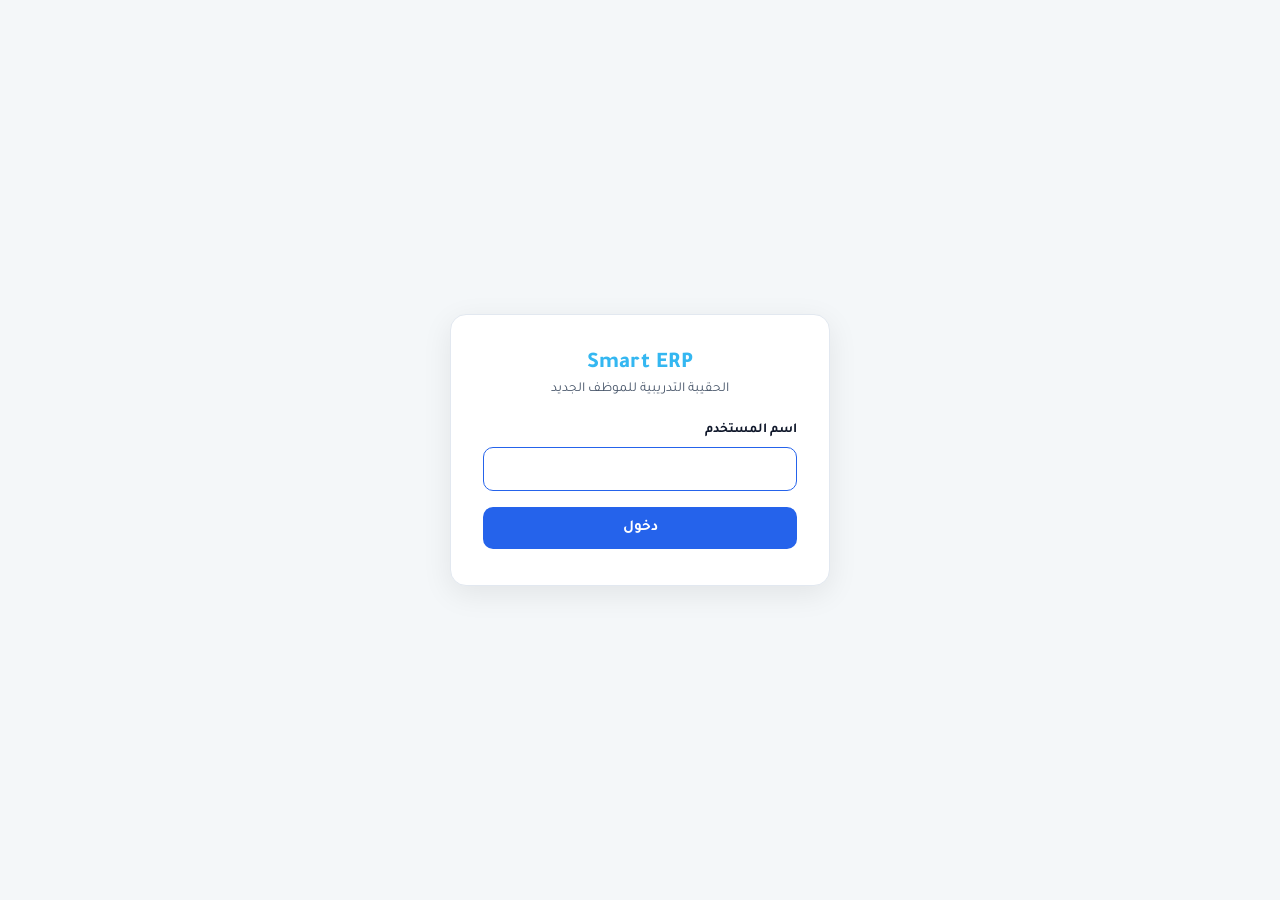
<file: index.html>
<!DOCTYPE html>
<html lang="ar" dir="rtl">
<head>
  <meta charset="UTF-8">
  <meta name="viewport" content="width=device-width, initial-scale=1.0">
  <title>Smart ERP | الحقيبة التدريبية للموظف الجديد</title>
  <link href="https://fonts.googleapis.com/css2?family=Tajawal:wght@400;500;700;800&display=swap" rel="stylesheet">
  <link rel="stylesheet" href="https://cdnjs.cloudflare.com/ajax/libs/font-awesome/6.0.0/css/all.min.css">

  <style>
    /* ─── Reset & Root ─── */
    *, *::before, *::after { box-sizing: border-box; margin: 0; padding: 0; }
    :root {
      --blue:   #2563eb;
      --green:  #16a34a;
      --wa-green: #25D366;
      --wa-blue:  #34B7F1;
      --dark:   #0f172a;
      --mid:    #475569;
      --light:  #f1f5f9;
      --border: #e2e8f0;
      --white:  #ffffff;
      --btn-premium: #075E54;
    }
    body {
      font-family: 'Tajawal', sans-serif;
      background: #f4f7f9;
      color: var(--dark);
      min-height: 100vh;
      display: flex;
      flex-direction: column;
    }

    /* ─── Top Header ─── */
    .site-sticky-top {
      position: sticky;
      top: 0;
      z-index: 100;
    }
    .top-header {
      background: var(--white);
      border-bottom: 1px solid var(--border);
      padding: 16px 24px;
      display: flex;
      align-items: center;
      justify-content: space-between;
      gap: 16px;
      box-shadow: 0 1px 8px rgba(0,0,0,.05);
    }
    .header-brand { display:flex; align-items:center; gap:12px; }
    .brand-logo { font-size:1.4rem; font-weight:800; color:var(--wa-blue); }
    .brand-sep { width:1px; height:28px; background:var(--border); }
    .brand-title { font-size:.9rem; color:var(--mid); font-weight:500; line-height:1.3; }
    .brand-title strong { display:block; color:var(--dark); font-weight:700; }
    .header-user { display:flex; align-items:center; gap:12px; }
    .header-user #user-name { font-size:.85rem; color:var(--mid); font-weight:600; white-space:nowrap; }
    .header-user #admin-link { display:flex; align-items:center; gap:5px; font-size:.8rem; color:var(--blue); text-decoration:none; font-weight:700; white-space:nowrap; }
    .header-user #logout-btn { border:none; background:none; color:var(--mid); cursor:pointer; font-size:1rem; padding:4px; }
    .header-user #logout-btn:hover { color:#dc2626; }

    /* ─── Tab Navigation ─── */
    .tab-nav-wrap {
      background: var(--white);
      border-bottom: 2px solid var(--border);
      overflow-x: auto;
      scrollbar-width: none;
    }
    .tab-nav-wrap::-webkit-scrollbar { display:none; }
    .tab-nav {
      display: flex;
      max-width: 1150px;
      margin: 0 auto;
      padding: 0 16px;
    }
    .tab-btn {
      display: flex;
      align-items: center;
      gap: 7px;
      padding: 14px 18px;
      border: none;
      background: none;
      cursor: pointer;
      font-family: 'Tajawal', sans-serif;
      font-size: .88rem;
      font-weight: 600;
      color: var(--mid);
      white-space: nowrap;
      border-bottom: 3px solid transparent;
      margin-bottom: -2px;
      transition: .2s;
    }
    .tab-btn i { font-size: .85rem; }
    .tab-btn:hover { color: var(--blue); }
    .tab-btn.active { color: var(--blue); border-bottom-color: var(--blue); }
    .tab-btn .soon { font-size:.65rem; background:#f1f5f9; color:#94a3b8; padding:2px 6px; border-radius:10px; margin-right:2px; }

    /* ─── Page Loader ─── */
    #page-loader {
      display: flex;
      align-items: center;
      justify-content: center;
      height: 200px;
      color: var(--mid);
      gap: 10px;
      font-size: .9rem;
    }
    #page-loader i { animation: spin .8s linear infinite; }
    @keyframes spin { to { transform: rotate(360deg); } }

    /* ─── Main Content Area ─── */
    .main-content {
      flex: 1;
      max-width: 1150px;
      margin: 24px auto;
      padding: 0 16px 40px;
      width: 100%;
    }

    /* ─── Shared Section Styles (used by all tabs) ─── */
    .section-heading {
      font-size: 1.1rem;
      font-weight: 700;
      color: var(--dark);
      margin: 0 0 16px;
      display: flex;
      align-items: center;
      gap: 8px;
    }
    .section-heading i { color: var(--blue); }

    /* ─── Original ERP styles preserved for products tab ─── */
    .section-title {
      text-align: center;
      font-size: 1.4rem;
      color: var(--btn-premium);
      margin: 25px 0 15px;
      display: flex;
      align-items: center;
      justify-content: center;
      gap: 8px;
    }
    .section-title i { color: var(--wa-blue); font-size: 1.2rem; }

    .packages-grid {
      display: grid;
      grid-template-columns: repeat(auto-fit, minmax(220px, 1fr));
      gap: 15px;
      margin-bottom: 30px;
    }
    .package-card {
      background: #fff;
      border-radius: 15px;
      border: 1.5px solid #d1d7db;
      display: flex;
      flex-direction: column;
      overflow: hidden;
      transition: 0.3s ease;
    }
    .package-card.recommended { border: 2px solid var(--wa-green); box-shadow: 0 8px 20px rgba(37,211,102,.1); transform: scale(1.01); }
    .rec-tag { background: var(--wa-green); color: #fff; text-align: center; padding: 6px; font-weight: 700; font-size: .8rem; }
    .card-content { padding: 18px; flex-grow: 1; }
    .package-name { font-size: 1.1rem; font-weight: 700; margin-bottom: 8px; }
    .package-desc { font-size: .85rem; color: #54656f; margin-bottom: 20px; min-height: 50px; }
    .audio-wrapper { background: #f8f9fa; border-radius: 40px; padding: 6px 12px; display: flex; align-items: center; gap: 10px; }
    .play-btn { width:38px; height:38px; border-radius:50%; background:var(--wa-blue); border:none; color:#fff; cursor:pointer; display:flex; align-items:center; justify-content:center; font-size:.9rem; }
    .waves-area { flex-grow:1; height:18px; display:flex; align-items:center; justify-content:space-between; gap:1.5px; overflow:hidden; cursor:pointer; }
    .bar { flex:1; background:#d1d7db; height:60%; border-radius:1px; min-width:1.5px; }
    .bar.active { background:var(--wa-blue); }
    .time-left { font-size:.8rem; font-weight:700; color:#4a5568; min-width:35px; text-align:left; }
    .speed-btn { background:#e2e8f0; border:none; border-radius:10px; padding:3px 6px; font-size:.7rem; font-weight:700; cursor:pointer; }

    .features-list {
      display: grid;
      grid-template-columns: repeat(auto-fit, minmax(200px, 1fr));
      gap: 10px;
      margin-top: 15px;
    }
    .feature-item { display:flex; align-items:center; gap:8px; background:#fdfdfd; padding:8px 12px; border-radius:8px; border:1px solid #f0f2f5; font-size:.85rem; }
    .feature-item i { color:var(--wa-green); font-size:1rem; width:18px; text-align:center; }

    .modules-grid { display:grid; grid-template-columns:repeat(auto-fill, minmax(130px,1fr)); gap:8px; margin-top:15px; }
    .module-tag { background:#f1f5f9; color:#475569; padding:10px 6px; border-radius:8px; text-align:center; font-size:.8rem; font-weight:500; border:1px solid #e2e8f0; transition:.2s; display:flex; align-items:center; justify-content:center; min-height:40px; }
    .module-tag:hover { background:var(--btn-premium); color:#fff; transform:translateY(-2px); }

    /* ─── Footer ─── */
    footer { text-align:center; padding:24px; color:#94a3b8; font-size:.8rem; background:var(--white); border-top:1px solid var(--border); }

    /* ─── Mobile ─── */
    @media(max-width:600px) {
      .top-header { padding:12px 14px; }
      .brand-logo { font-size:1.2rem; }
      .tab-btn { padding:12px 12px; font-size:.8rem; }
      .main-content { margin:16px auto; padding:0 10px 32px; }
    }
  </style>
</head>
<body>

<!-- ═══ TOP HEADER ═══ -->
<div class="site-sticky-top">
<header class="top-header">
  <div class="header-brand">
    <div class="brand-logo">Smart ERP</div>
    <div class="brand-sep"></div>
    <div class="brand-title">
      <strong>الحقيبة التدريبية للموظف الجديد</strong>
      إدارة المبيعات – سمارت لايف
    </div>
  </div>
  <div class="header-user" id="header-user">
    <a href="admin.html" id="admin-link" style="display:none;"><i class="fas fa-user-shield"></i> الإدارة</a>
    <span id="user-name"></span>
    <button id="logout-btn" title="تسجيل الخروج"><i class="fas fa-sign-out-alt"></i></button>
  </div>
</header>

<!-- ═══ TAB NAVIGATION ═══ -->
<nav class="tab-nav-wrap">
  <div class="tab-nav">
    <button class="tab-btn active" data-tab="home">
      <i class="fas fa-home"></i> الرئيسية
    </button>
    <button class="tab-btn" data-tab="company">
      <i class="fas fa-building"></i> معرفة الشركة
    </button>
    <button class="tab-btn" data-tab="products">
      <i class="fas fa-box-open"></i> معرفة المنتج
    </button>
    <button class="tab-btn" data-tab="market">
      <i class="fas fa-users"></i> معرفة العميل
    </button>
    <button class="tab-btn" data-tab="competitors">
      <i class="fas fa-chess"></i> معرفة المنافس
    </button>
    <button class="tab-btn" data-tab="sales">
      <i class="fas fa-chart-line"></i> المراحل البيعية
    </button>
    <button class="tab-btn" data-tab="mindmap">
      <i class="fas fa-sitemap"></i> الخريطة الذهنية للمبيعات
    </button>
  </div>
</nav>
</div>

<!-- ═══ CONTENT AREA ═══ -->
<main class="main-content" id="main-content">
  <div id="page-loader"><i class="fas fa-spinner"></i> جارٍ التحميل...</div>
</main>

<footer>
  <p>جميع الحقوق محفوظة &copy; 2026 – Smart ERP | الحقيبة التدريبية لإدارة المبيعات</p>
</footer>

<script src="auth-client.js"></script>
<script>
// ─── Site version: bump this string on every deploy ───
// Lets an already-open / browser-cached copy of this page detect that a
// newer version exists on the server and reload itself automatically,
// so visitors never need to manually clear site data.
const SITE_VERSION = '2026-06-21.2';

(function watchForUpdates() {
  async function check() {
    try {
      const res = await fetch(location.pathname + location.search, { cache: 'no-store' });
      const html = await res.text();
      const m = html.match(/SITE_VERSION\s*=\s*'([^']+)'/);
      if (m && m[1] !== SITE_VERSION) location.reload();
    } catch (e) { /* offline or network error — ignore */ }
  }
  document.addEventListener('visibilitychange', () => {
    if (document.visibilityState === 'visible') check();
  });
  setTimeout(check, 5000);
})();

document.getElementById('logout-btn').addEventListener('click', async () => {
  await deleteSession();
  location.href = 'login.html';
});

// ─── Tab Sources ───
const TAB_SOURCES = {
  home:        'tabs/home.html',
  company:     'tabs/company.html',
  products:    'tabs/products.html',
  market:      'tabs/market.html',
  competitors: 'tabs/competitors.html',
  sales:       'tabs/sales.html',
  mindmap:     'tabs/mindmap.html',
};

// ─── Cache ───
const cache = {};

// ─── Active audio tracker ───
let activeAudioId = null;

// ─── Load & render a tab ───
async function switchTab(tabId) {
  // Update nav buttons
  document.querySelectorAll('.tab-btn').forEach(b => b.classList.toggle('active', b.dataset.tab === tabId));

  const main = document.getElementById('main-content');
  main.innerHTML = '<div id="page-loader"><i class="fas fa-spinner"></i> جارٍ التحميل...</div>';

  const src = TAB_SOURCES[tabId];
  if (!src) return;

  try {
    // Fetch with in-memory cache for this session, but always revalidate against the network
    // (avoids serving a stale tab fragment from the browser's HTTP cache)
    if (!cache[src]) {
      const res = await fetch(src, { cache: 'no-cache' });
      cache[src] = await res.text();
    }

    // Create a container and inject HTML
    const wrapper = document.createElement('div');
    wrapper.innerHTML = cache[src];

    main.innerHTML = '';
    [...wrapper.childNodes].forEach(n => main.appendChild(n.cloneNode(true)));

    // Run inline scripts in the injected HTML
    main.querySelectorAll('script').forEach(oldScript => {
      const s = document.createElement('script');
      s.textContent = oldScript.textContent;
      oldScript.parentNode.replaceChild(s, oldScript);
    });

    // If products tab – init audio player
    if (tabId === 'products') initAudio();

    window.scrollTo({ top: 0, behavior: 'smooth' });
  } catch(e) {
    main.innerHTML = `<p style="color:red;text-align:center;padding:40px">حدث خطأ أثناء تحميل المحتوى.</p>`;
  }
}

// ─── Audio Player (from original site) ───
const audioData = [
  { id:0, name:"الباقة الأولى (MINI)",     desc:"مثالية للمشاريع الناشئة والخدمات التي تتطلب فواتير ضريبية مبسطة.", audio:"audio/audio1.m4a", rec:false },
  { id:1, name:"الباقة الأساسية (POS)",    desc:"الخيار الأمثل للمحلات التجارية والمطاعم مع إدارة كاملة للمخزون.",   audio:"audio/audio2.m4a", rec:false },
  { id:2, name:"الباقة المتقدمة (SLAS)",   desc:"مصممة للشركات المتوسطة التي تحتاج تقارير مالية وقوائم جرد متقدمة.", audio:"audio/audio3.m4a", rec:false },
  { id:3, name:"الباقة الكاملة (PRO)",     desc:"حل متكامل يشمل المحاسبة، الموارد البشرية، وجميع مديولات النظام.",   audio:"audio/audio4.m4a", rec:false },
];

function initAudio() {
  const grid = document.getElementById('grid');
  if (!grid) return;
  grid.innerHTML = '';

  audioData.forEach(pkg => {
    let waves = '';
    for(let i=0; i<40; i++) {
      const h = Math.floor(Math.random()*16)+4;
      waves += `<div class="bar" style="height:${h}px"></div>`;
    }
    const card = document.createElement('div');
    card.className = `package-card ${pkg.rec ? 'recommended' : ''}`;
    card.innerHTML = `
      ${pkg.rec ? '<div class="rec-tag"><i class="fas fa-thumbs-up"></i> الخيار الموصى به</div>' : ''}
      <div class="card-content">
        <div class="package-name">${pkg.name}</div>
        <p class="package-desc">${pkg.desc}</p>
        <div class="audio-wrapper" id="row-${pkg.id}">
          <audio id="audio-${pkg.id}" src="${pkg.audio}" preload="metadata"></audio>
          <button class="play-btn" onclick="playAudio(${pkg.id})"><i class="fas fa-play"></i></button>
          <div class="waves-area" onclick="seekAudio(event,${pkg.id})">${waves}</div>
          <div class="time-left" id="time-${pkg.id}">0:00</div>
          <button class="speed-btn" id="speed-${pkg.id}" onclick="toggleSpeed(${pkg.id})">1x</button>
        </div>
      </div>`;
    grid.appendChild(card);

    const audio = document.getElementById(`audio-${pkg.id}`);
    audio.addEventListener('loadedmetadata', () => {
      document.getElementById(`time-${pkg.id}`).innerText = fmtTime(audio.duration);
    });
    audio.addEventListener('ended', () => {
      document.querySelector(`#row-${pkg.id} .play-btn i`).className = 'fas fa-play';
      document.querySelectorAll(`#row-${pkg.id} .bar`).forEach(b => b.classList.remove('active'));
      document.getElementById(`time-${pkg.id}`).innerText = fmtTime(audio.duration);
    });
  });
}

window.playAudio = function(id) {
  const audio = document.getElementById(`audio-${id}`);
  const btnIcon = document.querySelector(`#row-${id} .play-btn i`);
  document.querySelectorAll('audio').forEach((a, idx) => {
    if(idx !== id){ a.pause(); const bi = document.querySelectorAll('.play-btn i')[idx]; if(bi) bi.className='fas fa-play'; }
  });
  if(audio.paused){ audio.play(); btnIcon.className='fas fa-pause'; } 
  else { audio.pause(); btnIcon.className='fas fa-play'; }
  audio.ontimeupdate = () => {
    const rem = audio.duration - audio.currentTime;
    document.getElementById(`time-${id}`).innerText = fmtTime(rem);
    const progress = (audio.currentTime / audio.duration) * 40;
    document.querySelectorAll(`#row-${id} .bar`).forEach((b,i) => b.classList.toggle('active', i < progress));
  };
};

window.seekAudio = function(e, id) {
  const audio = document.getElementById(`audio-${id}`);
  const rect = e.currentTarget.getBoundingClientRect();
  const ratio = (rect.right - e.clientX) / rect.width;
  audio.currentTime = ratio * audio.duration;
};

window.toggleSpeed = function(id) {
  const audio = document.getElementById(`audio-${id}`);
  const btn = document.getElementById(`speed-${id}`);
  audio.playbackRate = audio.playbackRate === 1 ? 2 : 1;
  btn.innerText = audio.playbackRate + 'x';
};

function fmtTime(s) {
  if(isNaN(s)) return '0:00';
  return `${Math.floor(s/60)}:${('0'+Math.floor(s%60)).slice(-2)}`;
}

// ─── Wire up nav buttons ───
document.querySelectorAll('.tab-btn').forEach(btn => {
  btn.addEventListener('click', () => switchTab(btn.dataset.tab));
});

// ─── Global helper for tabs to trigger navigation ───
window.switchTab = switchTab;

// ─── Require an active session before showing anything ───
// Note: this is a soft, client-side gate (see project notes) — it stops
// casual/unauthorized use, but does not protect the static files themselves.
(async function init() {
  const user = await requireSession();
  if (!user) return; // requireSession() already redirected to /login.html

  document.getElementById('user-name').textContent = user.name || user.username;
  if (user.is_admin) document.getElementById('admin-link').style.display = 'flex';

  switchTab('home');
})();
</script>
</body>
</html>
</file>
